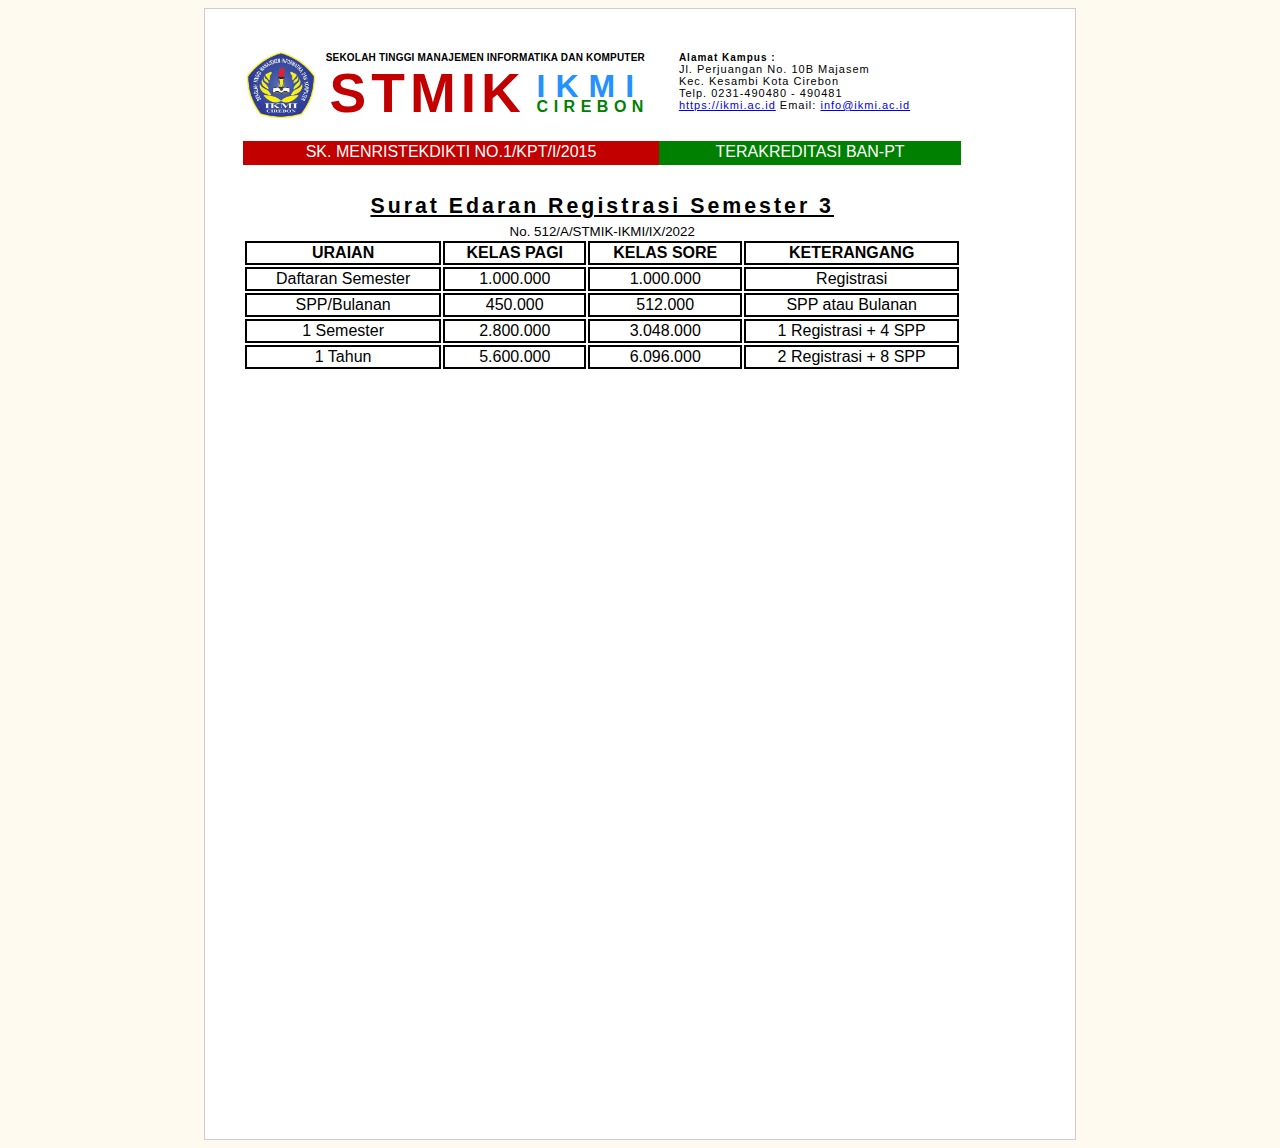
<file: p04-static-kop-surat/index.html>
<!DOCTYPE html>
<html lang="Indo">
<head>
    <meta charset="UTF-8">
    <meta http-equiv="X-UA-Compatible" content="IE=edge">
    <meta name="viewport" content="width=device-width, initial-scale=1.0">
    <title>Kop Surat</title>
    <link rel="stylesheet" href="style.css">
</head>
<body>
    <div class="halaman1">
    <div class="sampul">
        <div class="ringkas-logo halaman2 lkiri">
            <div class="halaman2">
            <img class="gambar" src="logo.jpg">
            </div>
        <div class="stmik-awal">
                <div class="bold">  SEKOLAH TINGGI MANAJEMEN INFORMATIKA DAN KOMPUTER</div>
                <div class="qa-ikmi">
                <div class="color-stmik">STMIK</div>
                <div class="cirebon">
                    <div class="color-ikmi"> IKMI </div>
                    <div class="color-cirebon"> CIREBON </div>
                    </div>
                    </div>
                </div>
            </div>

            <div class="ringkas-logo alamat">
                <div class="bold">Alamat Kampus :</div>
                <div>Jl. Perjuangan No. 10B Majasem</div>
                <div>Kec. Kesambi Kota Cirebon</div>
                <div>Telp. 0231-490480 - 490481</div>
                <div><a href="https://ikmi.ac.id" target="_blank">https://ikmi.ac.id</a> Email: <a href="mailto:info@ikmi.ac.id">info@ikmi.ac.id</a></div>
            </div>
            <div class="body-sk color-sk"> SK. MENRISTEKDIKTI NO.1/KPT/I/2015 </div>
            <div class="body-sk color-terakreditasi"> TERAKREDITASI BAN-PT </div>
        </div>
        <div class="atas-kop">
            <h1 class="atas-kop1">Surat Edaran Registrasi Semester 3</h1>
            <div class="nomor-sk">No. 512/A/STMIK-IKMI/IX/2022</div>
            <table>
                <tr>
                    <th>URAIAN</th>
                    <th>KELAS PAGI</th>
                    <th>KELAS SORE</th>
                    <th>KETERANGANG</th>
                </tr>
                <tr>
                    <td>Daftaran Semester</td>
                    <td>1.000.000</td>
                    <td>1.000.000</td>
                    <td>Registrasi</td>
                </tr>
                <tr>
                    <td>SPP/Bulanan</td>
                    <td>450.000</td>
                    <td>512.000</td>
                    <td>SPP atau Bulanan</td>
                </tr>
                <tr>
                    <td>1 Semester</td>
                    <td>2.800.000</td>
                    <td>3.048.000</td>
                    <td>1 Registrasi + 4 SPP</td>
                </tr>
                <tr>
                    <td>1 Tahun</td>
                    <td>5.600.000</td>
                    <td>6.096.000</td>
                    <td>2 Registrasi + 8 SPP</td>
                </tr>
            </table>
        </div>
    </div>
</body>
</html>
</file>
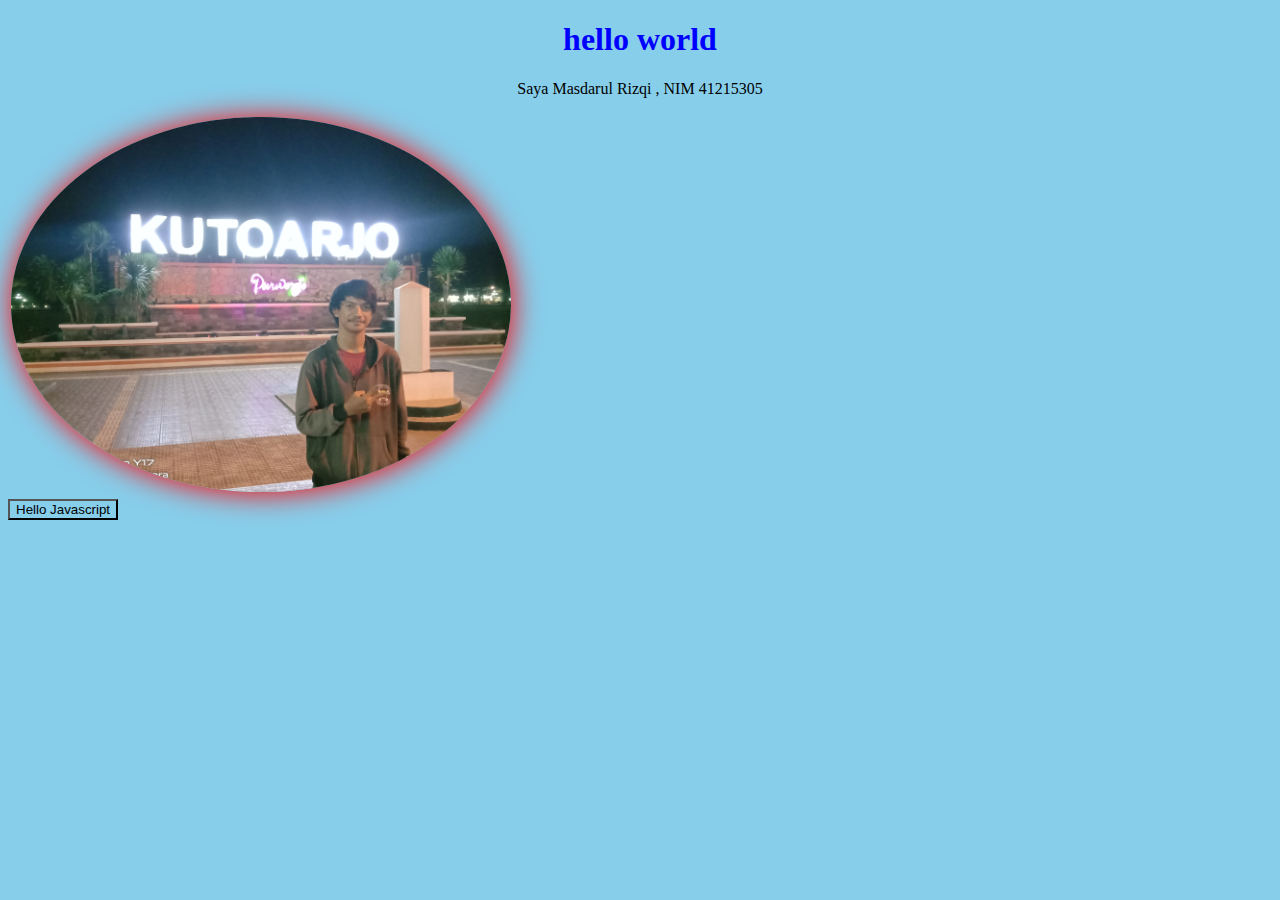
<file: pertemuan1.html>
<!DOCTYPE html>
<html>
<head>
    <link rel="stylesheet" href="pertemuan1.css">
</head>
<body>
    <h1>hello world</h1>
    <p>Saya Masdarul Rizqi , NIM 41215305</p>
    <img src="IMG_20220628_194808.jpg"><br>
    <button onclick="alert('Hello Javascript')">Hello Javascript</button>
</body>
</html>
</file>
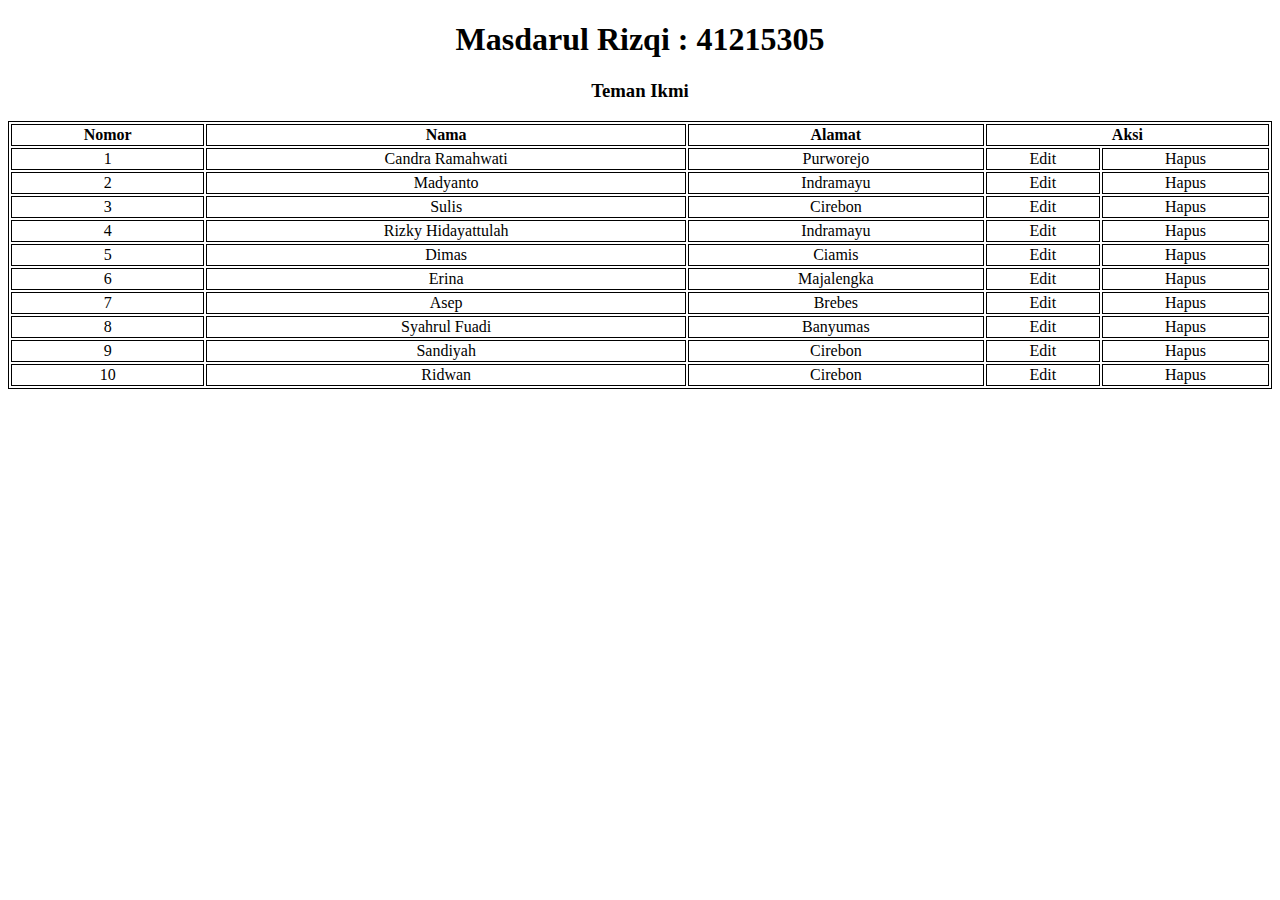
<file: P03/tabel.html>
<!DOCTYPE html>
<html>
<head>
    <title>HTML</title>
    <style>
        table,th,td {
            border:1px solid black;
        }
        table tr td {
            text-align: center;
        } 
    </style>
</head>
<body>
    <h1 style="text-align: center;">Masdarul Rizqi : 41215305</h1>
    <div>
        <h3 style="text-align: center;">Teman Ikmi</h3>
        <table style="width: 100%;">
            <tr>
                <th>Nomor</th>
                <th>Nama</th>
                <th>Alamat</th>
                <th colspan="2">Aksi</th>
            </tr>
            <tr>
                <td>1</td>
                <td>Candra Ramahwati</td>
                <td>Purworejo</td>
                <td>Edit</td>
                <td>Hapus</td>
            </tr>            
                <td>2</td>
                <td>Madyanto</td>
                <td>Indramayu</td>
                <td>Edit</td>
                <td>Hapus</td>
            </tr>
            <tr>
                <td>3</td>
                <td>Sulis</td>
                <td>Cirebon</td>
                <td>Edit</td>
                <td>Hapus</td>
            </tr>
            <tr>
                <td>4</td>
                <td>Rizky Hidayattulah</td>
                <td>Indramayu</td>
                <td>Edit</td>
                <td>Hapus</td>
            </tr>
            <tr>
                <td>5</td>
                <td>Dimas</td>
                <td>Ciamis</td>
                <td>Edit</td>
                <td>Hapus</td>
            </tr>
            <tr>
                <td>6</td>
                <td>Erina</td>
                <td>Majalengka</td>
                <td>Edit</td>
                <td>Hapus</td>
            </tr>
            <tr>
                <td>7</td>
                <td>Asep</td>
                <td>Brebes</td>
                <td>Edit</td>
                <td>Hapus</td>
            </tr>
            <tr>
                <td>8</td>
                <td>Syahrul Fuadi</td>
                <td>Banyumas</td>
                <td>Edit</td>
                <td>Hapus</td>
            </tr>
            <tr>
                <td>9</td>
                <td>Sandiyah</td>
                <td>Cirebon</td>
                <td>Edit</td>
                <td>Hapus</td>
            </tr>
            <tr>
                <td>10</td>
                <td>Ridwan</td>
                <td>Cirebon</td>
                <td>Edit</td>
                <td>Hapus</td>
            </tr>
        </table>
    </div>
</body>
</html>
</file>
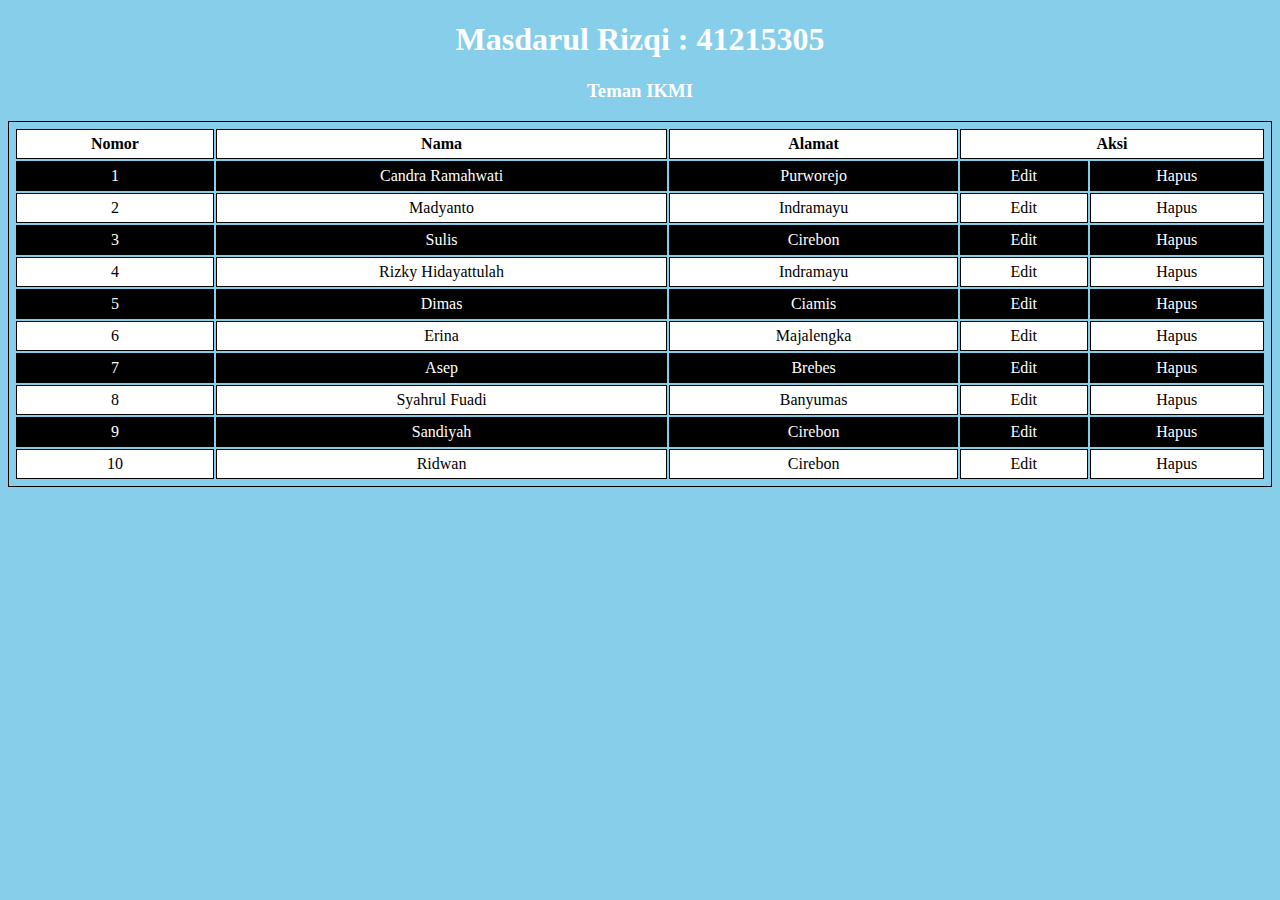
<file: P03CSS/tabel.html>
<!DOCTYPE html>
<html>
<head>
    <title>CSS</title>
    <link rel="stylesheet" href="tampilan.css">
</head>
<body>
    <h1>Masdarul Rizqi : 41215305</h1>
    <div>
        <h3>Teman IKMI</h3>
        <table>
            <tr>
                <th>Nomor</th>
                <th>Nama</th>
                <th>Alamat</th>
                <th colspan="2">Aksi</th>
            </tr>
            <tr>
                <td>1</td>
                <td>Candra Ramahwati</td>
                <td>Purworejo</td>
                <td>Edit</td>
                <td>Hapus</td>
            </tr>            
                <td>2</td>
                <td>Madyanto</td>
                <td>Indramayu</td>
                <td>Edit</td>
                <td>Hapus</td>
            </tr>
            <tr>
                <td>3</td>
                <td>Sulis</td>
                <td>Cirebon</td>
                <td>Edit</td>
                <td>Hapus</td>
            </tr>
            <tr>
                <td>4</td>
                <td>Rizky Hidayattulah</td>
                <td>Indramayu</td>
                <td>Edit</td>
                <td>Hapus</td>
            </tr>
            <tr>
                <td>5</td>
                <td>Dimas</td>
                <td>Ciamis</td>
                <td>Edit</td>
                <td>Hapus</td>
            </tr>
            <tr>
                <td>6</td>
                <td>Erina</td>
                <td>Majalengka</td>
                <td>Edit</td>
                <td>Hapus</td>
            </tr>
            <tr>
                <td>7</td>
                <td>Asep</td>
                <td>Brebes</td>
                <td>Edit</td>
                <td>Hapus</td>
            </tr>
            <tr>
                <td>8</td>
                <td>Syahrul Fuadi</td>
                <td>Banyumas</td>
                <td>Edit</td>
                <td>Hapus</td>
            </tr>
            <tr>
                <td>9</td>
                <td>Sandiyah</td>
                <td>Cirebon</td>
                <td>Edit</td>
                <td>Hapus</td>
            </tr>
            <tr>
                <td>10</td>
                <td>Ridwan</td>
                <td>Cirebon</td>
                <td>Edit</td>
                <td>Hapus</td>
            </tr>
        </table>
    </div>
</body>
</html>
</file>
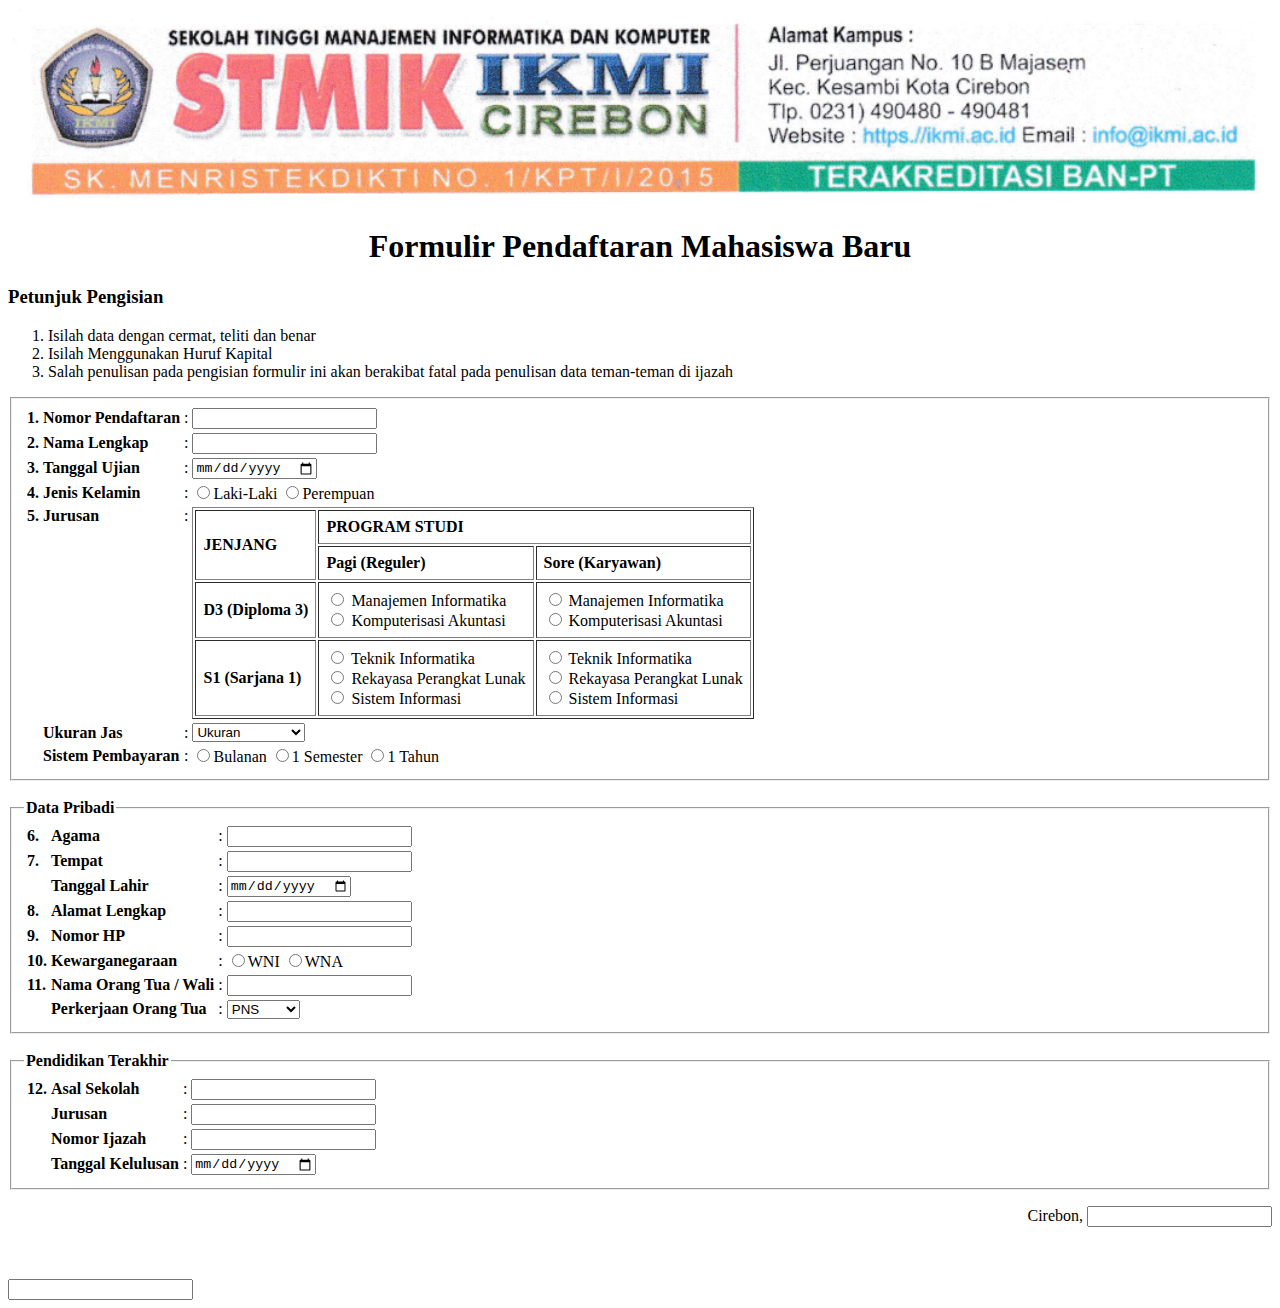
<file: p03form-lv1/rizqi.html>
<!DOCTYPE html>
<html lang="ID">
<head>
    <title>PMB</title>
    <style>
        img {
            width: 100%;
        }
        h1 {
            text-align: center;
        }
        table th, table td {
            text-align: left;
        }
        div p, div input{
            text-align: right;
        }
    </style>
</head>
<body>
    <img src="kopsurat.png">
    <h1>Formulir Pendaftaran Mahasiswa Baru</h1>
    <div>
        <h3>Petunjuk Pengisian</h3>
        <ol>
            <li>Isilah data dengan cermat, teliti dan benar</li>
            <li>Isilah Menggunakan Huruf Kapital</li>
            <li>Salah penulisan pada pengisian formulir ini akan berakibat fatal pada penulisan data teman-teman di ijazah</li>
        </ol>
    </div>
    <form method="post">
        <fieldset>
            <table>
                <tr>
                    <th>1.</th>
                    <th>Nomor Pendaftaran</th>
                    <td>:</td>
                    <td>
                        <input type="number" name="No.Pendaftaran" maxlength="12">
                    </td>
                </tr>
                <tr>
                    <th>2.</th>
                    <th>Nama Lengkap</th>
                    <td>:</td>
                    <td>
                        <input type="text" name="Nama" maxlength="50">
                    </td>
                </tr>
                <tr>
                    <th>3.</th>
                    <th>Tanggal Ujian</th>
                    <td>:</td>
                    <td>
                        <input type="date" name="TTL">
                    </td>
                </tr>
                <tr>
                    <th>4.</th>
                    <th>Jenis Kelamin</th>
                    <td>:</td>
                    <td>
                        <input type="radio">Laki-Laki <input type="radio">Perempuan
                    </td>
                </tr>
                <tr>
                    <th valign="top">5.</th>
                    <th valign="top">Jurusan</th>
                    <td valign="top">:</td>
                    <td>
                        <table border="1" cellpadding="7">
                            <thead>
                              <tr>
                                <th rowspan="2">JENJANG</th>
                                <th colspan="2">PROGRAM STUDI</th>
                              </tr>
                              <tr>
                                <th>Pagi (Reguler)</th>
                                <th>Sore (Karyawan)</th>
                              </tr>
                            </thead>
                            <tbody>
                              <tr>
                                <th>D3 (Diploma 3)</th>
                                <td>
                                  <input type="radio" name="Diploma">
                                  Manajemen Informatika<br>
                                  <input type="radio" name="Diploma">
                                  Komputerisasi Akuntasi
                                </td>
                                <td>
                                    <input type="radio" name="Diploma">
                                    Manajemen Informatika<br>
                                    <input type="radio" name="Diploma">
                                    Komputerisasi Akuntasi
                                </td>
                              </tr>
                              <tr>
                                <th>S1 (Sarjana 1)</th>
                                <td>
                                  <input type="radio" name="strata">
                                  Teknik Informatika<br>
                                  <input type="radio" name="strata">
                                  Rekayasa Perangkat Lunak<br>
                                  <input type="radio" name="strata">
                                  Sistem Informasi
                                </td>
                                <td>
                                    <input type="radio" name="strata">
                                    Teknik Informatika<br>
                                    <input type="radio" name="strata">
                                    Rekayasa Perangkat Lunak<br>
                                    <input type="radio" name="strata">
                                    Sistem Informasi
                                </td>
                              </tr>
                            </tbody>
                          </table>
                    </td>
                </tr>
                <tr>
                    <th></th>
                    <th>Ukuran Jas</th>
                    <td>:</td>
                    <td>
                        <select>
                            <option>Ukuran</option>
                            <option>S (39 x 55)</option>
                            <option>M (42 x 58)</option>
                            <option>L (45 x 61)</option>
                            <option>XL (48 x 64)</option>
                            <option>XXL (51 x 67)</option>
                            <option>XXXL (64 x 70)</option>
                        </select>
                    </td>
                </tr>
                <tr>
                    <th></th>
                    <th>Sistem Pembayaran</th>
                    <td>:</td>
                    <td>
                        <input type="radio">Bulanan <input type="radio">1 Semester <input type="radio">1 Tahun
                    </td>
                </tr>
            </table>
        </fieldset>
        <br>
        <fieldset>
            <legend><strong>Data Pribadi</strong></legend>
            <table>
                <tr>
                    <th>6.</th>
                    <th>Agama</th>
                    <td>:</td>
                    <td>
                        <input type="text"  maxlength="20">
                    </td>
                </tr>
                <tr>
                    <th>7.</th>
                    <th>Tempat</th>
                    <td>:</td>
                    <td>
                        <input type="text"  maxlength="20">
                    </td>
                </tr>
                <tr>
                    <th></th>
                    <th>Tanggal Lahir</th>
                    <td>:</td>
                    <td>
                        <input type="date">
                    </td>
                </tr>
                <tr>
                    <th>8.</th>
                    <th>Alamat Lengkap</th>
                    <td>:</td>
                    <td>
                        <input type="text">
                    </td>
                </tr>
                <tr>
                    <th>9.</th>
                    <th>Nomor HP</th>
                    <td>:</td>
                    <td>
                        <input type="number"  maxlength="13">
                    </td>
                </tr>
                <tr>
                    <th>10.</th>
                    <th>Kewarganegaraan</th>
                    <td>:</td>
                    <td>
                        <input type="radio">WNI <input type="radio">WNA
                    </td>
                </tr>
                <tr>
                    <th>11.</th>
                    <th>Nama Orang Tua / Wali</th>
                    <td>:</td>
                    <td>
                        <input type="text"  maxlength="50">
                    </td>
                </tr>
                <tr>
                    <th></th>
                    <th>Perkerjaan Orang Tua</th>
                    <td>:</td>
                    <td>
                        <select>
                            <option>PNS</option>
                            <option>Petani</option>
                            <option>Dokter</option>
                            <option>Swasta</option>
                            <option>Lain-lain</option>
                        </select>
                    </td>
                </tr>
            </table>
        </fieldset>
        <br>
        <fieldset>
            <legend><strong>Pendidikan Terakhir</strong></legend>
            <table>
                <tr>
                    <th>12.</th>
                    <th>Asal Sekolah</th>
                    <td>:</td>
                    <td>
                        <input type="text" name="Sekolah" maxlength="15">
                    </td>
                </tr>
                <tr>
                    <th></th>
                    <th>Jurusan</th>
                    <td>:</td>
                    <td>
                        <input type="text"  maxlength="15">
                    </td>
                </tr>
                <tr>
                    <th></th>
                    <th>Nomor Ijazah</th>
                    <td>:</td>
                    <td>
                        <input type="number"  maxlength="15">
                    </td>
                </tr>
                <tr>
                    <th></th>
                    <th>Tanggal Kelulusan</th>
                    <td>:</td>
                    <td>
                        <input type="date">
                    </td>
                </tr>
            </table>
        </fieldset>
    </form>
    <div>
        <p>Cirebon, <input type="text" name="tgl-ttd"></p>
        <br>
        <br>
        <input type="text">
    </div>
</body>
</html>
</file>
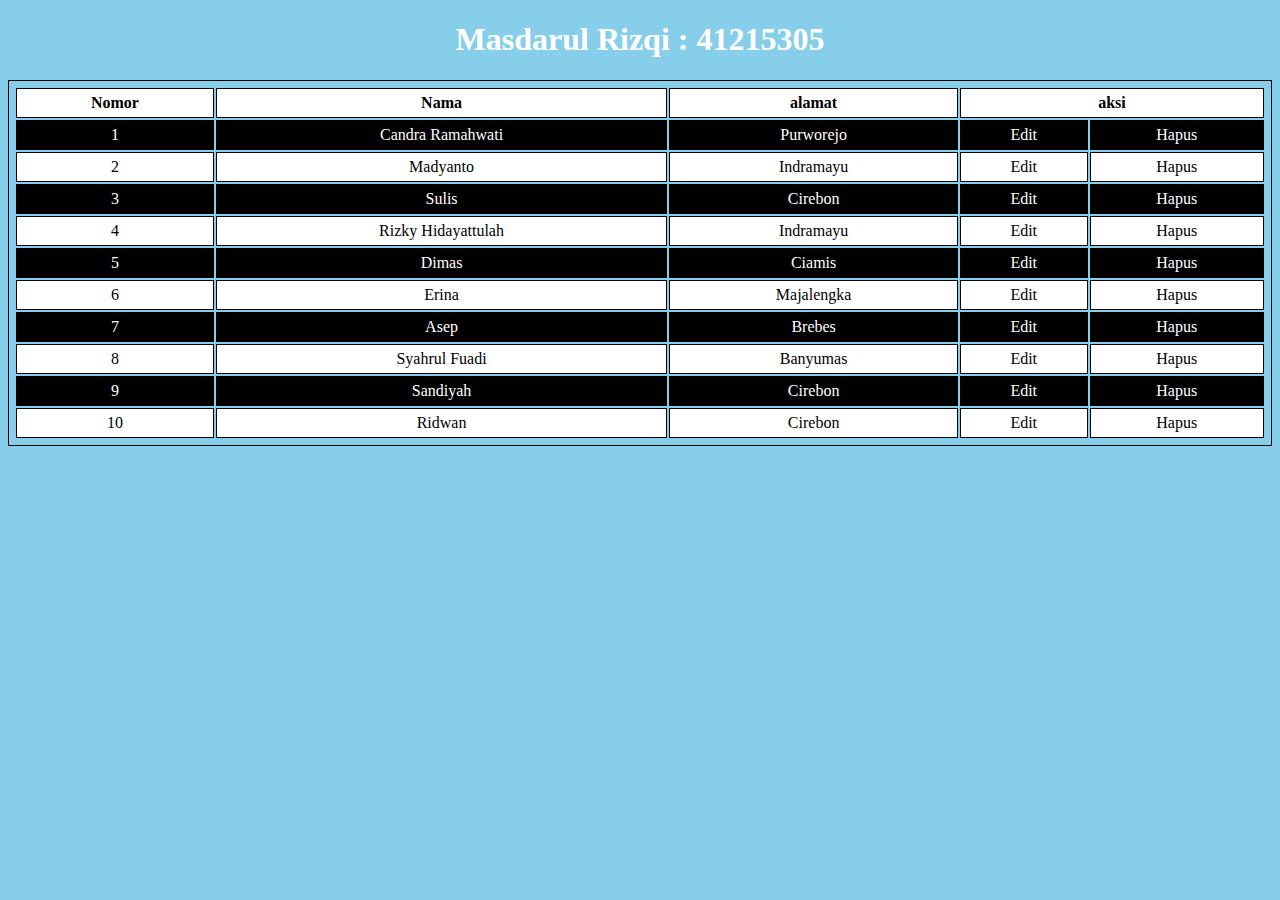
<file: P03JQUERJ/tabel.html>
<!DOCTYPE html>
<html>
<head>
    <title>Jquerj</title>
    <link rel="stylesheet" href="tampilan.css">
    <script src="https://ajax.googleapis.com/ajax/libs/jquery/3.6.0/jquery.min.js"></script>
    <script src="tombol.js"></script>
</head>
<body>
    <h1>Masdarul Rizqi : 41215305</h1>
    <div>
        <table>
            <tr>
                <th>Nomor</th>
                <th>Nama</th>
                <th>alamat</th>
                <th colspan="2">aksi</th>
            </tr>
            <tr>
                <td>1</td>
                <td>Candra Ramahwati</td>
                <td>Purworejo</td>
                <td>Edit</td>
                <td>Hapus</td>
            </tr>            
                <td>2</td>
                <td>Madyanto</td>
                <td>Indramayu</td>
                <td>Edit</td>
                <td>Hapus</td>
            </tr>
            <tr>
                <td>3</td>
                <td>Sulis</td>
                <td>Cirebon</td>
                <td>Edit</td>
                <td>Hapus</td>
            </tr>
            <tr>
                <td>4</td>
                <td>Rizky Hidayattulah</td>
                <td>Indramayu</td>
                <td>Edit</td>
                <td>Hapus</td>
            </tr>
            <tr>
                <td>5</td>
                <td>Dimas</td>
                <td>Ciamis</td>
                <td>Edit</td>
                <td>Hapus</td>
            </tr>
            <tr>
                <td>6</td>
                <td>Erina</td>
                <td>Majalengka</td>
                <td>Edit</td>
                <td>Hapus</td>
            </tr>
            <tr>
                <td>7</td>
                <td>Asep</td>
                <td>Brebes</td>
                <td>Edit</td>
                <td>Hapus</td>
            </tr>
            <tr>
                <td>8</td>
                <td>Syahrul Fuadi</td>
                <td>Banyumas</td>
                <td>Edit</td>
                <td>Hapus</td>
            </tr>
            <tr>
                <td>9</td>
                <td>Sandiyah</td>
                <td>Cirebon</td>
                <td>Edit</td>
                <td>Hapus</td>
            </tr>
            <tr>
                <td>10</td>
                <td>Ridwan</td>
                <td>Cirebon</td>
                <td>Edit</td>
                <td>Hapus</td>
            </tr>
        </table>
    </div>
</body>
</html>
</file>
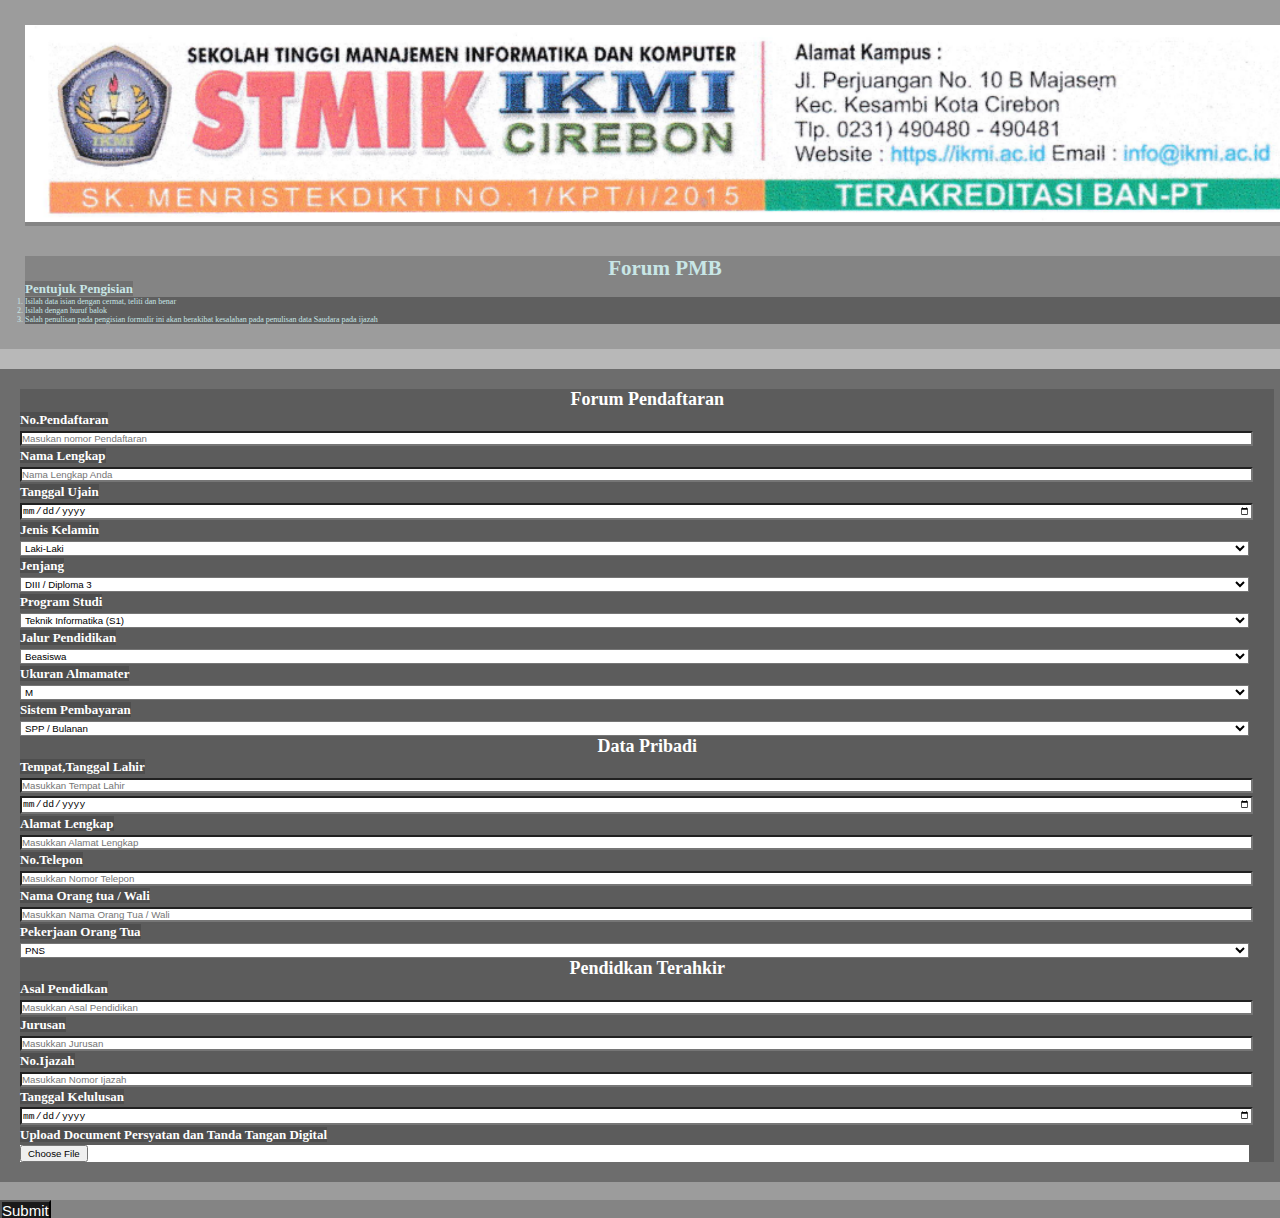
<file: p04css--responsivve/Masdarul rizqi.html>
<!DOCTYPE html>
<html lang="ID">
<head>
    <meta charset="UTF-8">
    <meta http-equiv="X-UA-Compatible" content="IE=edge">
    <meta name="viewport" content="width=device-width, initial-scale=1.0">
    <title>Forum PMB</title>
    <link rel="stylesheet" href="masdarul rizqi.css">
    <link rel="stylesheet" href="Masarul rizqi(Device).css">
    <script src="masdarul rizqi.js"></script>
</head>
<body>
    <div class="kelas_1">
        <header>
            <img src="kopsurat.png">
        </header>
        <h1>Forum PMB</h1>
        <div class="petunjuk">
            <label>Pentujuk Pengisian</label>
        <ol>
            <li>Isilah data isian dengan cermat, teliti dan benar</li>
            <li>Isilah dengan huruf balok</li>
            <li>Salah penulisan pada pengisian formulir ini akan berakibat kesalahan pada penulisan data Saudara pada ijazah</li>
        </ol>  
        </div>
    </div>
    <form>
        <div class="kelas_2">
            <h2>Forum Pendaftaran</h2>
            <div>
                <label>No.Pendaftaran</label>
                <input type="number" id="Nomor_pendaftaran" placeholder="Masukan nomor Pendaftaran" maxlength="12" required="Harus Diisi" >
            </div>
            <div>
                <label>Nama Lengkap</label>
                <input type="text" id="Nama_lengkap" placeholder="Nama Lengkap Anda" required="Harus Diisi" >
            </div>
            <div>
                <label>Tanggal Ujain</label>
                <input type="date" id="tgl_ujain" required="Harus Diisi" > 
            </div>
            <div>
                <label>Jenis Kelamin </label>
                <select required="Harus Diisi" > 
                    <option value="L">Laki-Laki</option>
                    <option value="P">Perempuan</option>
                </select>
            </div>
            <div>
                <label>Jenjang</label>
                <select required="Harus Diisi" >
                    <option value="D3">DIII / Diploma 3</option>
                    <option value="S1">S1 / Sarjana 1</option>
                </select>
            </div>
            <div>
                <label>Program Studi</label>
                <select required="Harus Diisi" >
                    <option value="TI">Teknik Informatika (S1)</option>
                    <option value="RPL">Rekayasa Perangkat Lunak (S1)</option>
                    <option value="SI">Sistem Informasi (S1)</option>
                    <option value="MI">Manajemen Informatika (D3)</option>
                    <option value="KA">Komputerisasi Akuntansi (D3)</option>
                </select>
            </div>
            <div>
                <label>Jalur Pendidikan</label>
                <select required="Harus Diisi" >
                    <option value="KIP">Beasiswa</option>
                    <option value="RP">Reguler Pagi</option>
                    <option value="RS">Reguler Sore</option>
                    <option value="KP">Pindahan</option>
                </select>
            </div>
            <div>
                <label>Ukuran Almamater</label>
                <select required="Harus Diisi" >
                    <option value="M">M</option>
                    <option value="L">L</option>
                    <option value="XL">XL</option>
                    <option value="XXL">XXL</option>
                    <option value="XXXL">XXXL</option>
                </select>
            </div>
            <div>
                <label>Sistem Pembayaran</label>
                <select>
                    <option>SPP / Bulanan</option>
                    <option>1 semester</option>
                    <option>1 tahun / 2 semester</option>
                </select>
            </div>
            <h2>Data Pribadi</h2>
            <div>
                <label>Tempat,Tanggal Lahir</label>
                <input type="text" placeholder="Masukkan Tempat Lahir" required="Harus Diisi" >
                <input type="date">
            </div>
            <div>
                <label>Alamat Lengkap</label>
                <input type="text"  placeholder="Masukkan Alamat Lengkap" required="Harus Diisi" >
            </div>
            <div>
                <label>No.Telepon</label>
                <input type="number" placeholder="Masukkan Nomor Telepon" maxlength="13" required="Harus Diisi" >
            </div>
            <div>
                <label>Nama Orang tua / Wali</label>
                <input type="text" placeholder="Masukkan Nama Orang Tua / Wali" required="Harus Diisi" >
            </div>
            <div>
                <label>Pekerjaan Orang Tua</label>
                <select required="Harus Diisi" >
                    <option>PNS</option>
                    <option>Wirausaha</option>
                    <option>Swastra</option>
                    <option>Lain-Lain</option>    
                </select>
            </div>
            <h2>Pendidkan Terahkir</h2>
            <div>
                <label>Asal Pendidkan</label>
                <input type="text" placeholder="Masukkan Asal Pendidikan" required="Harus Diisi" >
            </div>
            <div>
                <label>Jurusan</label>
                <input type="text" placeholder="Masukkan Jurusan" required="Harus Diisi" >
            </div>
            <div>
                <label>No.Ijazah</label>
                <input type="number" placeholder="Masukkan Nomor Ijazah" maxlength="20" required="Harus Diisi" >
            </div>
            <div>
                <label>Tanggal Kelulusan</label>
                <input type="date" required="Harus Diisi" >
            </div>
            <div>
                <label>Upload Document Persyatan dan Tanda Tangan Digital</label>
                <input type="file" required="Harus Diisi">
            </div>
        </div>
        <br>
        <div>
            <button type="submit" onclick="sumbit()">Submit</button>
        </div>
    </form>
</body>
</html>
</file>
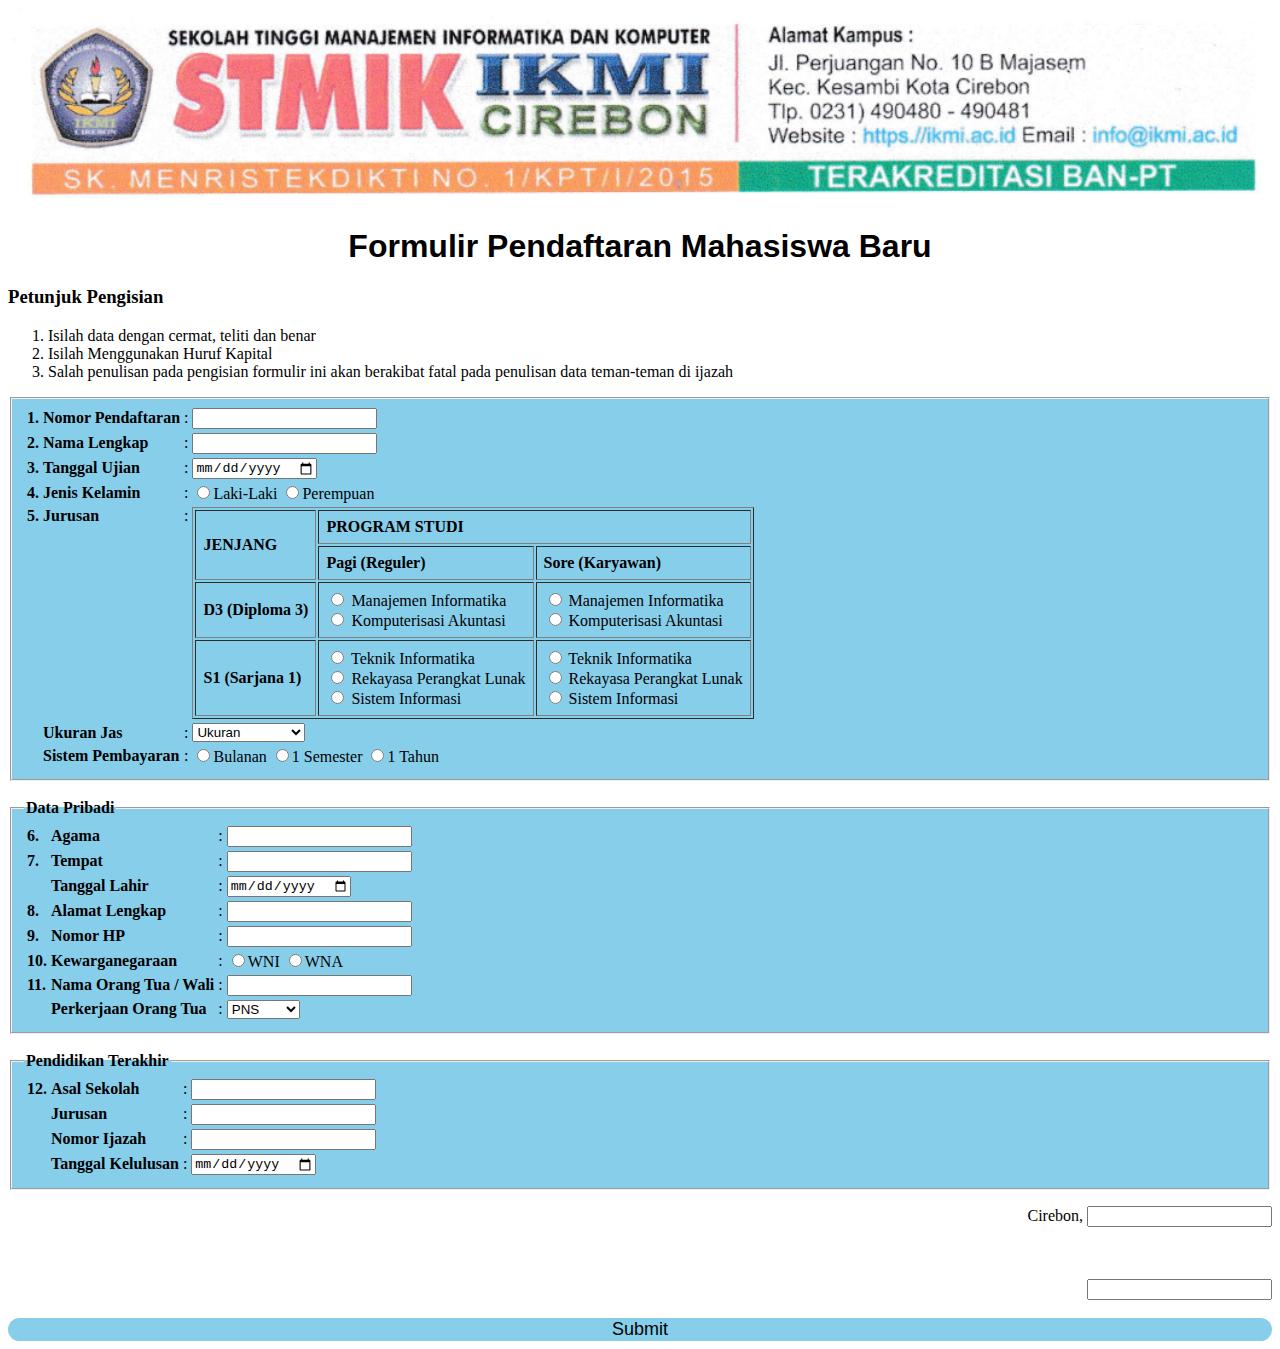
<file: p04css-basic/rizqi.html>
<!DOCTYPE html>
<html lang="ID">
<head>
    <meta charset="UTF-8">
    <meta name="viewport" content="width=device-width, initial-scale=1.0">
    <title>P03 Formulir Level #1 Basic HTML Form</title>
    <link rel="stylesheet" href="rizqi.css">
</head>
<body>
    <img src="kopsurat.png">
    <h1>Formulir Pendaftaran Mahasiswa Baru</h1>
        <h3>Petunjuk Pengisian</h3>
        <ol>
            <li>Isilah data dengan cermat, teliti dan benar</li>
            <li>Isilah Menggunakan Huruf Kapital</li>
            <li>Salah penulisan pada pengisian formulir ini akan berakibat fatal pada penulisan data teman-teman di ijazah</li>
        </ol>
    <form method="post">
        <fieldset>
            <table>
                <tr>
                    <th>1.</th>
                    <th>Nomor Pendaftaran</th>
                    <td>:</td>
                    <td>
                        <input type="number" name="No.Pendaftaran" maxlength="12">
                    </td>
                </tr>
                <tr>
                    <th>2.</th>
                    <th>Nama Lengkap</th>
                    <td>:</td>
                    <td>
                        <input type="text" name="Nama" maxlength="50">
                    </td>
                </tr>
                <tr>
                    <th>3.</th>
                    <th>Tanggal Ujian</th>
                    <td>:</td>
                    <td>
                        <input type="date" name="TTL">
                    </td>
                </tr>
                <tr>
                    <th>4.</th>
                    <th>Jenis Kelamin</th>
                    <td>:</td>
                    <td>
                        <input type="radio">Laki-Laki <input type="radio">Perempuan
                    </td>
                </tr>
                <tr>
                    <th valign="top">5.</th>
                    <th valign="top">Jurusan</th>
                    <td valign="top">:</td>
                    <td>
                        <table border="1" cellpadding="7">
                            <thead>
                              <tr>
                                <th rowspan="2">JENJANG</th>
                                <th colspan="2">PROGRAM STUDI</th>
                              </tr>
                              <tr>
                                <th>Pagi (Reguler)</th>
                                <th>Sore (Karyawan)</th>
                              </tr>
                            </thead>
                            <tbody>
                              <tr>
                                <th>D3 (Diploma 3)</th>
                                <td>
                                  <input type="radio" name="Diploma">
                                  Manajemen Informatika<br>
                                  <input type="radio" name="Diploma">
                                  Komputerisasi Akuntasi
                                </td>
                                <td>
                                    <input type="radio" name="Diploma">
                                    Manajemen Informatika<br>
                                    <input type="radio" name="Diploma">
                                    Komputerisasi Akuntasi
                                </td>
                              </tr>
                              <tr>
                                <th>S1 (Sarjana 1)</th>
                                <td>
                                  <input type="radio" name="strata">
                                  Teknik Informatika<br>
                                  <input type="radio" name="strata">
                                  Rekayasa Perangkat Lunak<br>
                                  <input type="radio" name="strata">
                                  Sistem Informasi
                                </td>
                                <td>
                                    <input type="radio" name="strata">
                                    Teknik Informatika<br>
                                    <input type="radio" name="strata">
                                    Rekayasa Perangkat Lunak<br>
                                    <input type="radio" name="strata">
                                    Sistem Informasi
                                </td>
                              </tr>
                            </tbody>
                          </table>
                    </td>
                </tr>
                <tr>
                    <th></th>
                    <th>Ukuran Jas</th>
                    <td>:</td>
                    <td>
                        <select>
                            <option>Ukuran</option>
                            <option>S (39 x 55)</option>
                            <option>M (42 x 58)</option>
                            <option>L (45 x 61)</option>
                            <option>XL (48 x 64)</option>
                            <option>XXL (51 x 67)</option>
                            <option>XXXL (64 x 70)</option>
                        </select>
                    </td>
                </tr>
                <tr>
                    <th></th>
                    <th>Sistem Pembayaran</th>
                    <td>:</td>
                    <td>
                        <input type="radio">Bulanan <input type="radio">1 Semester <input type="radio">1 Tahun
                    </td>
                </tr>
            </table>
        </fieldset>
        <br>
        <fieldset>
            <legend><strong>Data Pribadi</strong></legend>
            <table>
                <tr>
                    <th>6.</th>
                    <th>Agama</th>
                    <td>:</td>
                    <td>
                        <input type="text"  maxlength="20">
                    </td>
                </tr>
                <tr>
                    <th>7.</th>
                    <th>Tempat</th>
                    <td>:</td>
                    <td>
                        <input type="text"  maxlength="20">
                    </td>
                </tr>
                <tr>
                    <th></th>
                    <th>Tanggal Lahir</th>
                    <td>:</td>
                    <td>
                        <input type="date">
                    </td>
                </tr>
                <tr>
                    <th>8.</th>
                    <th>Alamat Lengkap</th>
                    <td>:</td>
                    <td>
                        <input type="text">
                    </td>
                </tr>
                <tr>
                    <th>9.</th>
                    <th>Nomor HP</th>
                    <td>:</td>
                    <td>
                        <input type="number"  maxlength="13">
                    </td>
                </tr>
                <tr>
                    <th>10.</th>
                    <th>Kewarganegaraan</th>
                    <td>:</td>
                    <td>
                        <input type="radio">WNI <input type="radio">WNA
                    </td>
                </tr>
                <tr>
                    <th>11.</th>
                    <th>Nama Orang Tua / Wali</th>
                    <td>:</td>
                    <td>
                        <input type="text"  maxlength="50">
                    </td>
                </tr>
                <tr>
                    <th></th>
                    <th>Perkerjaan Orang Tua</th>
                    <td>:</td>
                    <td>
                        <select>
                            <option>PNS</option>
                            <option>Petani</option>
                            <option>Dokter</option>
                            <option>Swasta</option>
                            <option>Lain-lain</option>
                        </select>
                    </td>
                </tr>
            </table>
        </fieldset>
        <br>
        <fieldset>
            <legend><strong>Pendidikan Terakhir</strong></legend>
            <table>
                <tr>
                    <th>12.</th>
                    <th>Asal Sekolah</th>
                    <td>:</td>
                    <td>
                        <input type="text" name="Sekolah" maxlength="15">
                    </td>
                </tr>
                <tr>
                    <th></th>
                    <th>Jurusan</th>
                    <td>:</td>
                    <td>
                        <input type="text"  maxlength="15">
                    </td>
                </tr>
                <tr>
                    <th></th>
                    <th>Nomor Ijazah</th>
                    <td>:</td>
                    <td>
                        <input type="number"  maxlength="15">
                    </td>
                </tr>
                <tr>
                    <th></th>
                    <th>Tanggal Kelulusan</th>
                    <td>:</td>
                    <td>
                        <input type="date">
                    </td>
                </tr>
            </table>
        </fieldset>
    </form>
    <div>
        <p>Cirebon, <input type="text" name="tgl-ttd"></p>
        <br>
        <br>
        <input type="text">
    </div>
    <br>
    <button type="submit">Submit</button>
</body>
</html>
</file>
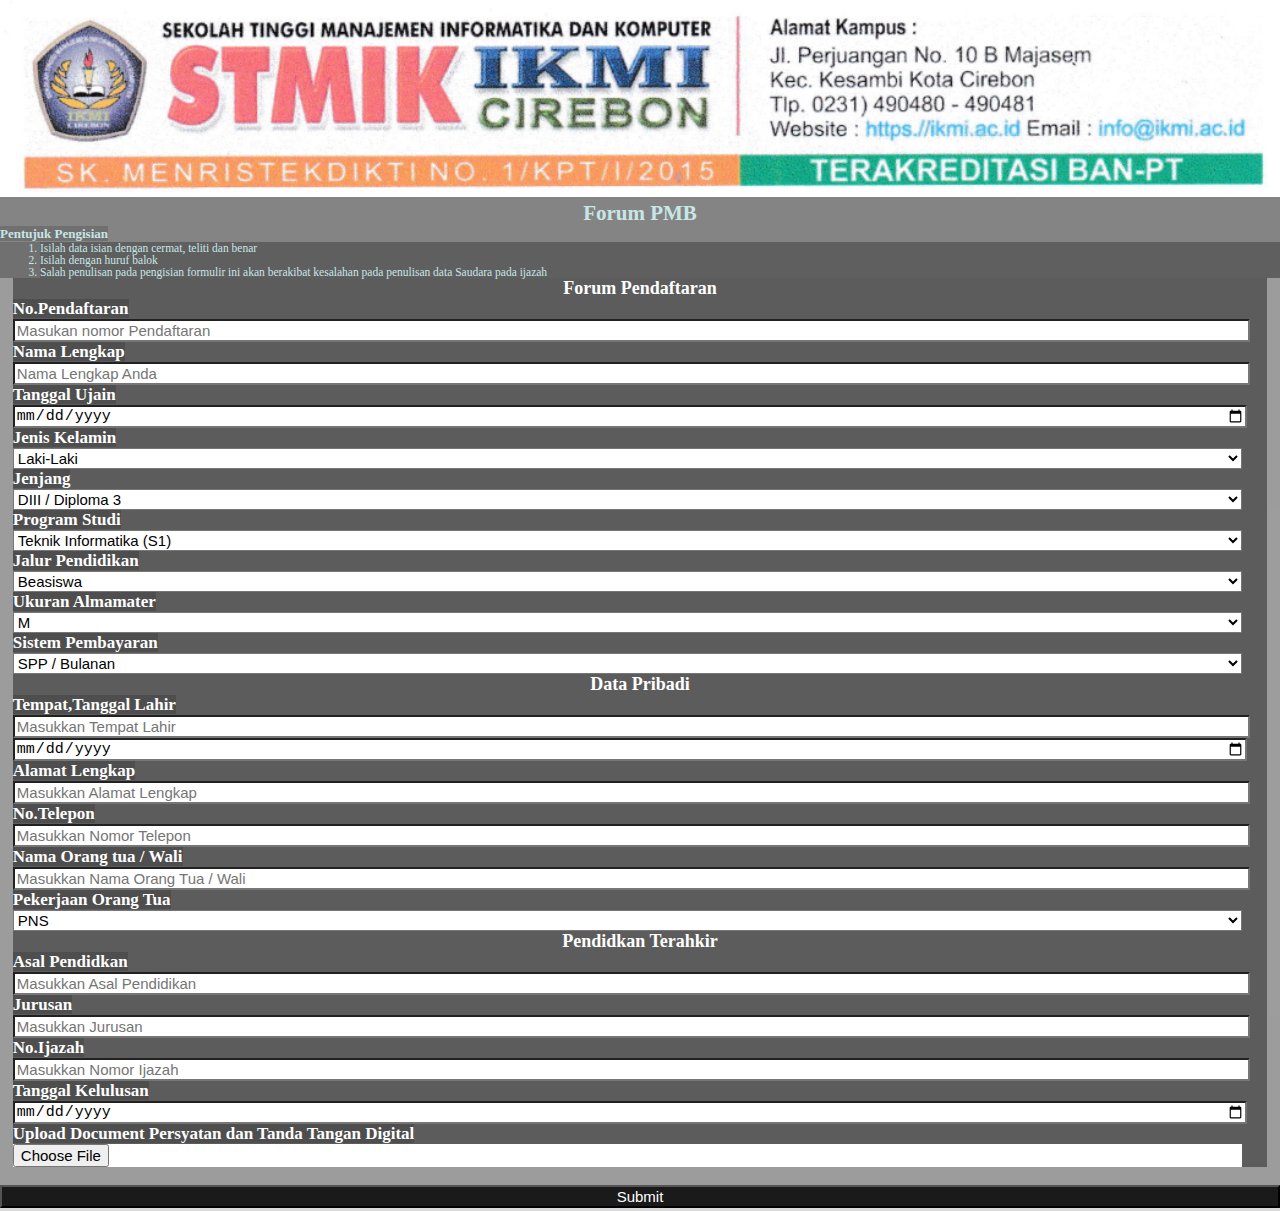
<file: p04css-responsivve/Masdarul rizqi.html>
<!DOCTYPE html>
<html lang="ID">
<head>
    <meta charset="UTF-8">
    <meta http-equiv="X-UA-Compatible" content="IE=edge">
    <meta name="viewport" content="width=device-width, initial-scale=1.0">
    <title>Forum PMB</title>
    <link rel="stylesheet" href="masdarul rizqi.css">
    <link rel="stylesheet" href="Masarul rizqi(Device).css">
    <script src="masdarul rizqi.js"></script>
</head>
<body>
    <div class="kelas_1">
        <header>
            <img src="kopsurat.png">
        </header>
        <h1>Forum PMB</h1>
        <div class="petunjuk">
            <label class="jdl">Pentujuk Pengisian</label>
        <ol>
            <li class="sy">Isilah data isian dengan cermat, teliti dan benar</li>
            <li class="sy">Isilah dengan huruf balok</li>
            <li class="sy">Salah penulisan pada pengisian formulir ini akan berakibat kesalahan pada penulisan data Saudara pada ijazah</li>
        </ol>  
        </div>
    </div>
    <form>
        <div class="kelas_2">
            <h2>Forum Pendaftaran</h2>
            <div>
                <label>No.Pendaftaran</label>
                <input type="number" id="Nomor_pendaftaran" placeholder="Masukan nomor Pendaftaran" maxlength="12"  required="Harus Diisi">
            </div>
            <div>
                <label>Nama Lengkap</label>
                <input type="text" id="Nama_lengkap" placeholder="Nama Lengkap Anda"  required="Harus Diisi">
            </div>
            <div>
                <label>Tanggal Ujain</label>
                <input type="date" id="tgl_ujain"  required="Harus Diisi"> 
            </div>
            <div>
                <label>Jenis Kelamin </label>
                <select  required="Harus Diisi"> 
                    <option value="L">Laki-Laki</option>
                    <option value="P">Perempuan</option>
                </select>
            </div>
            <div>
                <label>Jenjang</label>
                <select  required="Harus Diisi">
                    <option value="D3">DIII / Diploma 3</option>
                    <option value="S1">S1 / Sarjana 1</option>
                </select>
            </div>
            <div>
                <label>Program Studi</label>
                <select  required="Harus Diisi">
                    <option value="TI">Teknik Informatika (S1)</option>
                    <option value="RPL">Rekayasa Perangkat Lunak (S1)</option>
                    <option value="SI">Sistem Informasi (S1)</option>
                    <option value="MI">Manajemen Informatika (D3)</option>
                    <option value="KA">Komputerisasi Akuntansi (D3)</option>
                </select>
            </div>
            <div>
                <label>Jalur Pendidikan</label>
                <select  required="Harus Diisi">
                    <option value="KIP">Beasiswa</option>
                    <option value="RP">Reguler Pagi</option>
                    <option value="RS">Reguler Sore</option>
                    <option value="KP">Pindahan</option>
                </select>
            </div>
            <div>
                <label>Ukuran Almamater</label>
                <select  required="Harus Diisi">
                    <option value="M">M</option>
                    <option value="L">L</option>
                    <option value="XL">XL</option>
                    <option value="XXL">XXL</option>
                    <option value="XXXL">XXXL</option>
                </select>
            </div>
            <div>
                <label>Sistem Pembayaran</label>
                <select  required="Harus Diisi">
                    <option>SPP / Bulanan</option>
                    <option>1 semester</option>
                    <option>1 tahun / 2 semester</option>
                </select>
            </div>
            <h2>Data Pribadi</h2>
            <div>
                <label>Tempat,Tanggal Lahir</label>
                <input type="text" placeholder="Masukkan Tempat Lahir"  required="Harus Diisi">
                <input type="date">
            </div>
            <div>
                <label>Alamat Lengkap</label>
                <input type="text"  placeholder="Masukkan Alamat Lengkap"  required="Harus Diisi">
            </div>
            <div>
                <label>No.Telepon</label>
                <input type="number" placeholder="Masukkan Nomor Telepon" maxlength="13"  required="Harus Diisi">
            </div>
            <div>
                <label>Nama Orang tua / Wali</label>
                <input type="text" placeholder="Masukkan Nama Orang Tua / Wali"  required="Harus Diisi">
            </div>
            <div>
                <label>Pekerjaan Orang Tua</label>
                <select  required="Harus Diisi">
                    <option>PNS</option>
                    <option>Wirausaha</option>
                    <option>Swastra</option>
                    <option>Lain-Lain</option>    
                </select>
            </div>
            <h2>Pendidkan Terahkir</h2>
            <div>
                <label>Asal Pendidkan</label>
                <input type="text" placeholder="Masukkan Asal Pendidikan"  required="Harus Diisi">
            </div>
            <div>
                <label>Jurusan</label>
                <input type="text" placeholder="Masukkan Jurusan"  required="Harus Diisi">
            </div>
            <div>
                <label>No.Ijazah</label>
                <input type="number" placeholder="Masukkan Nomor Ijazah" maxlength="20"  required="Harus Diisi">
            </div>
            <div>
                <label>Tanggal Kelulusan</label>
                <input type="date">
            </div>
            <div>
                <label>Upload Document Persyatan dan Tanda Tangan Digital</label>
                <input type="file"  required="Harus Diisi">
            </div>
        </div>
        <br>
        <div>
            <button type="submit" onclick="sumbit()">Submit</button>
        </div>
    </form>
</body>
</html>
</file>
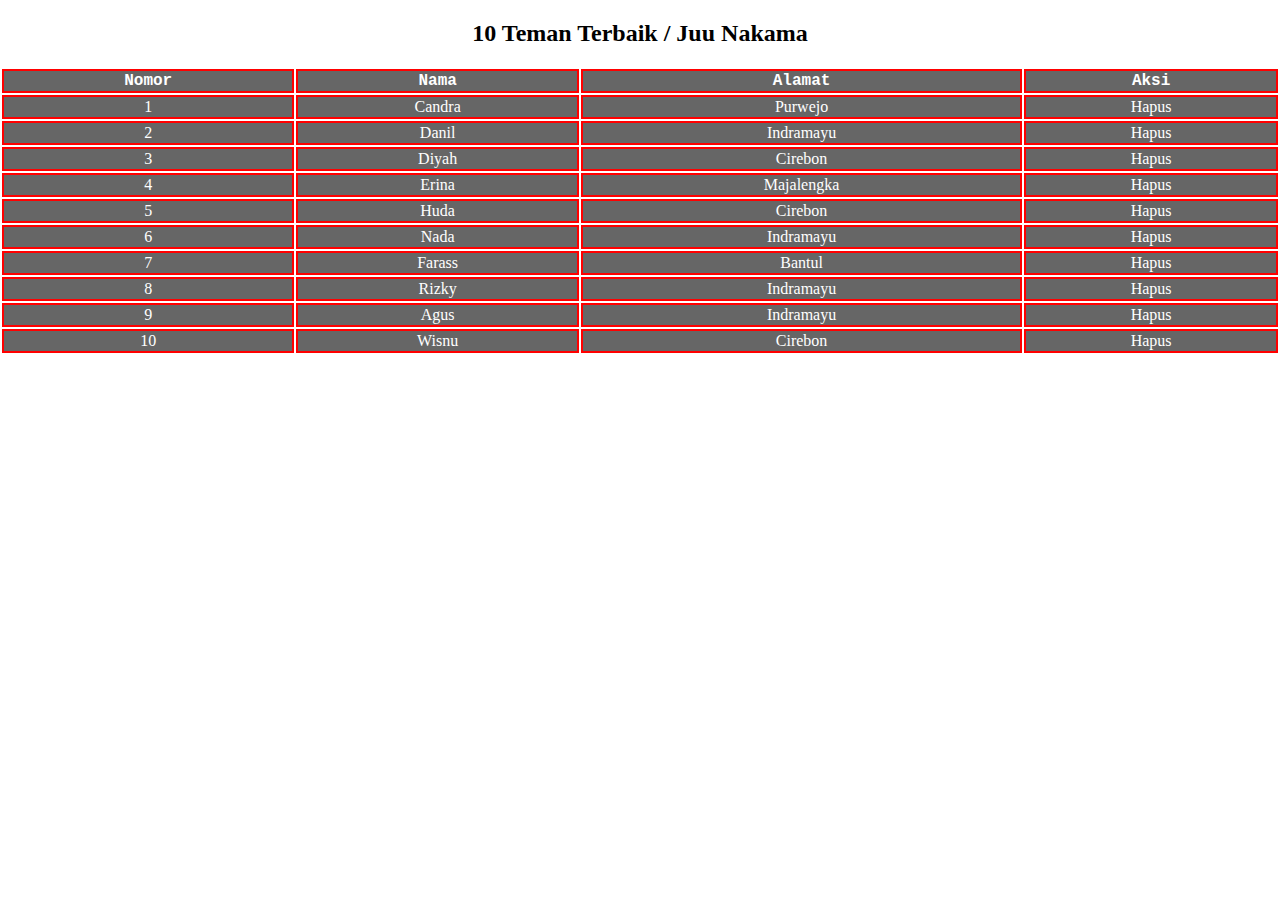
<file: p05-jquery-delete/teman.html>
<!DOCTYPE html>
<html lang="ID">
<head>
    <meta charset="UTF-8">
    <meta http-equiv="X-UA-Compatible" content="IE=edge">
    <meta name="viewport" content="width=device-width, initial-scale=1.0">
    <script src="https://ajax.googleapis.com/ajax/libs/jquery/3.6.0/jquery.min.js"></script>
    <title>Tabel JQuery</title>
    <link rel="stylesheet" href="warna.css">
</head>
<body>
    <h2>10 Teman Terbaik / Juu Nakama</h2>
    <table>
        <tr>
            <th>Nomor</th>
            <th>Nama</th>
            <th>Alamat</th>
            <th>Aksi</th>
        </tr>
        <tr id="baris__1" class="baris">
            <td>1</td>
            <td class="data" id="nama_mhs__1">Candra</td>
            <td class="data" id="alamat__1">Purwejo</td>
            <td class="data tengah" id="hapus__1">Hapus</td>
        </tr>
        <tr id="baris__2" class="baris">
            <td>2</td>
            <td class="data" id="nama_mhs__2">Danil</td>
            <td class="data" id="alamat__2">Indramayu</td>
            <td class="data tengah" id="hapus__2">Hapus</td>
        </tr>
        <tr id="baris__3" class="baris">
            <td>3</td>
            <td class="data" id="nama_mhs__3">Diyah</td>
            <td class="data" id="alamat__3">Cirebon</td>
            <td class="data tengah" id="hapus__3">Hapus</td>
        </tr>
        <tr id="baris__4" class="baris">
            <td>4</td>
            <td class="data" id="nama_mhs__4">Erina</td>
            <td class="data" id="alamat__4">Majalengka</td>
            <td class="data tengah" id="hapus__4">Hapus</td>
        </tr>
        <tr id="baris__5" class="baris">
            <td>5</td>
            <td class="data" id="nama_mhs__5">Huda</td>
            <td class="data" id="alamat__5">Cirebon</td>
            <td class="data tengah" id="hapus__5">Hapus</td>
        </tr>
        <tr id="baris__6" class="baris">
            <td>6</td>
            <td class="data" id="nama_mhs__6">Nada</td>
            <td class="data" id="alamat__6">Indramayu</td>
            <td class="data tengah" id="hapus__6">Hapus</td>
        </tr>
        <tr id="baris__7" class="baris">
            <td>7</td>
            <td class="data" id="nama_mhs__7">Farass</td>
            <td class="data" id="alamat__7">Bantul</td>
            <td class="data tengah" id="hapus__7">Hapus</td>
        </tr>
        <tr id="baris__8" class="baris">
            <td>8</td>
            <td class="data" id="nama_mhs__8">Rizky</td>
            <td class="data" id="alamat__8">Indramayu</td>
            <td class="data tengah" id="hapus__8">Hapus</td>
        </tr>
        <tr id="baris__9" class="baris">
            <td>9</td>
            <td class="data" id="nama_mhs__9">Agus</td>
            <td class="data" id="alamat__9">Indramayu</td>
            <td class="data tengah" id="hapus__9">Hapus</td>
        </tr>
        <tr id="baris__10" class="baris">
            <td>10</td>
            <td class="data" id="nama_mhs__10">Wisnu</td>
            <td class="data" id="alamat__10">Cirebon</td>
            <td class="data tengah" id="hapus__10">Hapus</td>
        </tr>
    </table><br>
    <script src="Jquerj.js"></script>
</body>
</html>
</file>
<file: p04-static-kop-surat/style.css>
body{
    font-family: Arial, sans-serif;
    background-color: floralwhite;
}
.halaman1{
    width: 100%;
    border: 1px solid #ccc;
    max-width: 21cm;
    max-height: 29cm;
    margin: auto;
    padding: 1cm 1cm 1cm 1cm;
    background-color: white
}
table {
    width: 100%;
}
td,th {
    border: 2px solid;
    text-align: center;
}
.halaman2{
    text-align: center;
}
.lkiri{
    display: grid;
    grid-template-columns: 2cm auto;
}
.alamat{
    padding-top: 5px;
    padding-left: 20px;
    font-size: 11px;
    letter-spacing: 1px;
}
.bold{
    font-weight: bold;
    font-size: 10px;
}
.body-sk{
    height: 0.6cm;
    padding-top: 1.5px;
}
.color-sk{
    background-color: #c20000;
}
.color-terakreditasi{
    background-color: green;
}
.color-sk, .color-terakreditasi{
    text-align: center;
    color: white;
}
.sampul{
    width: 20cm;
    height: 3.5cm;
    display: grid;
    grid-template-columns: 11cm 8cm;
}
.gambar{
    width: 1.8cm;
    margin-top: 5px;
}
.atas-kop{
    width: 19cm;
    height: 24cm;
}
.ringkas-logo{
    height: 2cm;
}
.stmik-awal{
    font-size: 11px;
    letter-spacing: .2px;
    font-weight: bold;
    text-align: center;
    padding-right: 7px;
    padding-top: 5px;
}
.color-stmik{
    font-size: 55px;
    font-weight: bold;
    color: #c20000;
    margin-top: -10px;
    letter-spacing: 5px;
    padding-left: 10px;
}
.color-ikmi{
    color: #2591ff;
    font-size: 32px;
    letter-spacing: 10px;
    margin-top: -2.5px;
}
.color-cirebon{
    color: green;
    letter-spacing: 5.5px;
    font-size: 16px;
    margin-top: -7px;
}

.color-ikmi, .color-cirebon{
    padding-left: 10px;
    text-align: left;
    font-weight: bold;
}
.qa-ikmi{
    display: grid;
    grid-template-columns: 5.5cm auto;
    display: pinkz;
    margin-top: 8px;
}
.atas-kop1{
    text-align: center;
    margin: 15px 0 0 0;
    font-size: 16pt;
    letter-spacing: 3px;
    text-decoration: underline;
}
.nomor-sk{
    text-align: center;
    font-size: 10pt;
    margin-top: 5px;
}
</file>
<file: pertemuan1.css>
h1 {
    color: blue;
    cursor: pointer;
    text-align: center;
}
p {
    text-align: center;
}
h1:hover{
    color: red;
    letter-spacing: 2px;
}
img {
    width: 500px;
    border-radius: 50%;
    box-shadow: 1px 1px 30px red;
    margin: 3px;
    transition: 0.3s;
    opacity: 100%;
}
img:hover{
    opacity: 100%;
    transform: scale(1.2);
    box-shadow: 1px 1px 33px red;
}
* {
    background-color: skyblue;
}
</file>
<file: P03CSS/tampilan.css>
body {
    background-color: skyblue;
}
h1,h3 {
    text-align: center;
    color: white;
}
table,th,td {
    border:1px solid black;
    text-align: center;
    padding: 5px;
    
}
table {
    width: 100%;
}
tr:nth-child(odd) {
    background-color:   white;
    color: black;
}
tr:nth-child(even) {
    background-color:  black;
    color: white;
}
th:hover,td:hover {
    font-size: 25px;
    color: skyblue;
    padding: 7px;
    margin: 7px;
}
</file>
<file: P03JQUERJ/tampilan.css>
body {
    background-color: skyblue;
}
h1 {
    text-align: center;
    color: white;
}
table,th,td {
    border:1px solid black;
    padding: 5px;
    text-align: center;
}
table {
    width: 100%;
}
tr:nth-child(odd) {
    background-color:   white;
    color: black;
}
tr:nth-child(even) {
    background-color:  black;
    color: white;
}

th:hover,td:hover {
    font-size: 25px;
    color: skyblue;
    padding: 7px;
    margin: 7px;
}
</file>
<file: p04css--responsivve/masdarul rizqi.css>
* {
    margin: 0;
    padding: 0;
    background-color: rgba(0,0,0,0.15);
}
body {
    background-image: url(https://i.ytimg.com/vi/CgY_DsipEls/maxresdefault.jpg);
    background-repeat: no-repeat;
    background-attachment: fixed;
    background-size: 100% 100%;
}
.kelas_1 {
    width: 100%;
    height: 100%;
    padding: 25px;
}
img {
    width: 1350px;
}
header{
    width: 100%;
    height: 100%;
}
h1 {
    text-align: center;
    font-size: 900px;
    margin-top: 30px;
    color: rgb(200,230,230);
}
h1:hover,ol li:hover,.petujuk:hover{
    cursor: pointer;
    transform: .2s;
    letter-spacing: 3px;
}
ol li,.petunjuk {
    color: rgb(200,230,230);
}
.kelas_2 {
    width: 100%;
    height: 100%;
    margin: auto;
    padding: 20px;
    margin-top: 20px;
    background-color: rgb(0,0,0, 0.3);
    color: white;
}
h2 {
    font-size: 700px;
    text-align: center;    
}
label {
   font-size: 500px;
   font-weight: bold; 
}
select, input {
    width: 100%;
    font-size: 500px;
    background-color: white;
}
button {
    background-color: rgba(0,0,0,0.8);
    color: white;
}
.terakhir {
    width: 100%;
    height: 100%;
    font-size: 200px;
    text-align: center;
}
.petunjuk {
    font-size: 250px; 
}
</file>
<file: p04css--responsivve/Masarul rizqi(Device).css>
/* Destkop */ 
@media only  screen and (max-width: 1024px) {
    header img{
        width: 100%;
    }
    h1 {
        font-size: 33px;
    }
    h2 { 
        font-size: 30px;
    }
    label {
        font-size: 21px; 
    }
    select, input {
        width: 97%;
        font-size: 20px;
    }
    ol li,.petunjuk {
        font-size: 12px;
    }
   .kelas_2 {
        width: 97%;
   }
   .terakhir {
    width: 100%;
    font-size: 100px;
   }
   .jdl {
    font-size: 7px;
    }
    .sy {
        font-size: 5px;
    }
}
/* iPad Pro */
@media only  screen and (max-width: 1024px), 
screen and (max-height: 1366px) {
    header img{
        width: 100%;
    }
    h1 {
        font-size: 33px;
    }
    h2 { 
        font-size: 30px;
    }
    label {
        font-size: 21px; 
    }
    select, input {
        width: 97%;
        font-size: 20px;
    }
    ol li,.petunjuk {
        font-size: 12px;
    }
   .kelas_2 {
        width: 97%;
   }
   .terakhir {
    font-size: 35px;
   }
   .jdl {
    font-size: 7px;
    }
    .sy {
        font-size: 5px;
    }
}
/* Ipad Mini */       
@media only  screen and (max-width: 768px), 
screen and (max-height: 1024px) {
    header img{
        width: 100%;
    }
    h1 {
        font-size: 30px;
    }
    h2 { 
        font-size: 24px;
    }
    label {
        font-size: 19px; 
    }
    select, input {
        width: 97%;
        font-size: 17px;
    }
    ol li,.petunjuk {
        font-size: 19px;
    }
   .kelas_2 {
        width: 97%;
   }
   button {
    font-size: 28px;
   }
}

/* Google Pixel */
@media only  screen and (max-width: 412px), 
       screen and (max-height: 915px) {
        header img{
            width: 100%;
        }
        h1 {
            font-size: 21px;
        }
        h2 { 
            font-size: 18px;
        }
        label {
            font-size: 13px; 
        }
        select, input {
            width: 98%;
            font-size: 9.7px;
        }
        .petunjuk, ol li {
            font-size: 8px;
       }
       .kelas_2 {
        width: 98%;
       }
       .jdl {
        font-size: 16px;
        }
        .sy {
            font-size: 13px;
        }
        button {
            font-size: 15px;
        }
    }
/* Google Pixel */
@media only  screen and (max-width: 412px), 
       screen and (max-height: 915px) {
        header img{
            width: 100%;
        }
        h1 {
            font-size: 21px;
        }
        h2 { 
            font-size: 18px;
        }
        label {
            font-size: 13px; 
        }
        select, input {
            width: 98%;
            font-size: 9.7px;
        }
        .petunjuk, ol li {
            font-size: 8px;
       }
       .kelas_2 {
        width: 98%;
       }
       .jdl {
        font-size: 16px;
        }
        .sy {
            font-size: 13px;
        }
        button {
            font-size: 15px;
        }
    }

/* samsung galaxy */
@media only  screen and (max-width: 360px), 
       screen and (max-height: 800px) {
        header img{
            width: 100%;
        }
        h1 {
            font-size: 12px;
        }
        h2 { 
            font-size: 10px;
        }
        label {
            font-size: 12px; 
        }
        select, input {
            width: 97%;
            font-size: 9px;
        }
        ol li,.petunjuk {
            font-size: 8px;
        }
        .jdl {
            font-size: 14px;
        }
        .sy {
            font-size: 12px;
        }
        .kelas_2 {
            width: 97%;
        }
        button {
            font-size: 12px;
        }
       }

/* Iphone 5 */       
@media only  screen and (max-width: 320px), 
screen and (max-height: 568px) {
    header img{
        width: 100%;
    }
    h1 {
        font-size: 15px;
    }
    h2 { 
        font-size: 14px;
    }
    label {
        font-size: 11px; 
    }
    select, input {
        width: 97%;
        font-size: 8px;
    }
    ol li,.petunjuk {
        font-size: 8px;
    }
   .kelas_2 {
        width: 97%;
   }
   button {
    font-size: 12px;
   }
}
</file>
<file: p04css-basic/rizqi.css>
img {
    width: 100%;
}
body {
    width: auto;
}
h1 {
    text-align: center;
    font-weight: bold;
    font-family: Verdana, Tahoma, sans-serif;
}
table th, table td {
    text-align: left;
}
div {
    text-align: right;
}
fieldset {
    background-color: skyblue;
}
button {
    width: 100%;
    border: none;
    background-color:skyblue;
    font-size: 18px;
    color: black;
    border-radius: 20px;
}
</file>
<file: p04css-responsivve/masdarul rizqi.css>
* {
    margin: auto;
    padding: auto;
    background-color: rgba(0,0,0,0.15);
}
body {
    background-image: url(https://i.ytimg.com/vi/CgY_DsipEls/maxresdefault.jpg);
    background-repeat: no-repeat;
    background-attachment: fixed;
    background-size: 100% 100%;
}
.kelas_1 {
    width: 100%;
    height: 100%;
}
img {
    width: 1350px;
}
header{
    width: 100%;
    height: 100%;
}
h1 {
    text-align: center;
    font-size: 120px;
    color: rgb(200,230,230);
}
h1:hover,ol li:hover,.petunjuk:hover{
    cursor: pointer;
    transform: .2s;
    letter-spacing: 3px;
}
ol li,.petunjuk {
    color: rgb(200,230,230);
}
.kelas_2 {
    width: 100%;
    height: 100%;
    background-color: rgb(0,0,0, 0.3);
    color: white;
}
h2 {
    font-size: 50px;
    text-align: center;    
}
label {
   font-size: 30px;
   font-weight: bold; 
}
select, input {
    width: 100%;
    font-size: 150px;
    background-color: white;
}
button {
    background-color: rgba(0,0,0,0.8);
    color: white;
}
button {
    width: 100%;
}
</file>
<file: p04css-responsivve/Masarul rizqi(Device).css>
/* Ipad Mini */       
@media only  screen and (max-width: 768px), 
    screen and (max-height: 1024px) {
        header img{
            width: 100%;
        }
        h1 {
            font-size: 30px;
        }
        h2 { 
            font-size: 24px;
        }
        label {
            font-size: 19px; 
        }
        select, input {
            width: 97%;
            font-size: 17px;
        }
        ol li,.petunjuk {
            font-size: 19px;
        }
    .kelas_2 {
            width: 97%;
    }
    button {
        font-size: 28px;
    }
}

/* iphone XR */
@media only  screen and (max-width: 414px), 
    screen and (max-height: 896px) {
    header img{
        width: 100%;
    }
    h1 {
        font-size: 21px;
    }
    h2 { 
        font-size: 18px;
    }
    label {
        font-size: 17px; 
    }
    select, input {
        width: 98%;
        font-size: 23px;
    }
    .petunjuk, ol li {
        font-size: 15px;
    }
    .kelas_2 {
    width: 98%;
    }
    .jdl {
    font-size: 14px;
    }
    .sy {
        font-size: 13px;
    }
    button {
        font-size: 20px;
    }
}

/* Google Pixel */
@media only  screen and (max-width: 412px), 
       screen and (max-height: 915px) {
        header img{
            width: 100%;
        }
        h1 {
            font-size: 21px;
        }
        h2 { 
            font-size: 18px;
        }
        label {
            font-size: 17px; 
        }
        select, input {
            width: 98%;
            font-size: 15px;
        }
        .petunjuk, ol li {
            font-size: 8px;
       }
       .kelas_2 {
        width: 98%;
       }
       .jdl {
        font-size: 13px;
        }
        .sy {
            font-size: 11.5px;
        }
        button {
            font-size: 15px;
        }
    }

/* samsung galaxy */
@media only  screen and (max-width: 360px), 
       screen and (max-height: 800px) {
        header img{
            width: 100%;
        }
        h1 {
            font-size: 16px;
        }
        h2 { 
            font-size: 15px;
        }
        label {
            font-size: 13px; 
        }
        select, input {
            width: 97%;
            font-size: 12px;
        }
        ol li,.petunjuk {
            font-size: 8px;
        }
        .jdl {
            font-size: 12px;
        }
        .sy {
            font-size: 9px;
        }
        .kelas_2 {
            width: 97%;
        }
        button {
            font-size: 12px;
        }
       }

/* Iphone 5 */       
@media only  screen and (max-width: 320px), 
screen and (max-height: 568px) {
    header img{
        width: 100%;
    }
    h1 {
        font-size: 15px;
    }
    h2 { 
        font-size: 14px;
    }
    label {
        font-size: 12px; 
    }
    select, input {
        width: 97%;
        font-size: 9px;
    }
    ol li,.petunjuk {
        font-size: 9px;
    }
   .kelas_2 {
        width: 97%;
   }
   button {
    font-size: 13px;
   }
}
</file>
<file: p05-jquery-delete/warna.css>
body {
    background-image: url(https://thecinemaholic.com/wp-content/uploads/2019/07/onepiece-1.jpg);
    margin: 0;
    padding: 0;
    background-repeat:no-repeat;
}
h2 {
    text-align: center;
    background-color: rgba(255,255,255,0.8);
}
table { 
    width: 100%;
}
td,th {
    text-align: center;
    border: 2px double red;
    background-color: rgba(0,0,0,0.6);
    color: white;
}
th {
    font-family: 'Black Courier New', Courier, monospace;
}
</file>
